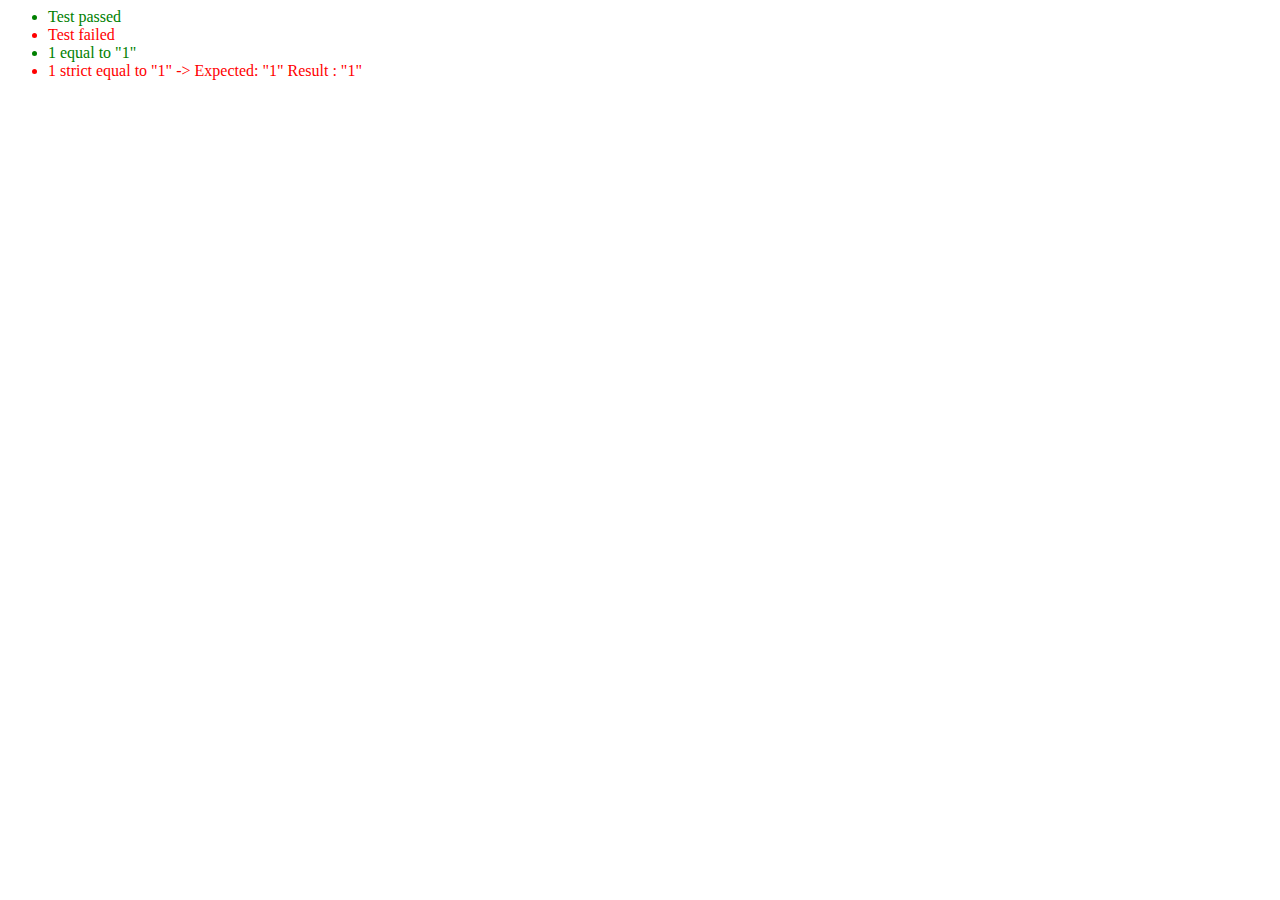
<file: index.html>
<html>
<head>
  <title>Testing kissTestjs</title>
  <script type="text/javascript" src="KissTest/KissTest.js"></script>
  <link rel="stylesheet" type="text/css" href="KissTest/KissTest.css">
</head>
<body>
  <script type="text/javascript">
    kt.assert(true, 'Test passed');
    kt.assert(false, 'Test failed');
    kt.isEqual(1, '1', '1 equal to "1"');
    kt.isStrictEqual(1, '1', '1 strict equal to "1"');
  </script>
</body>
</html>
</file>
<file: KissTest/KissTest.css>
.kt-passed 
{
  color: green; 
}
.kt-failed
{
  color: red;
}
</file>
